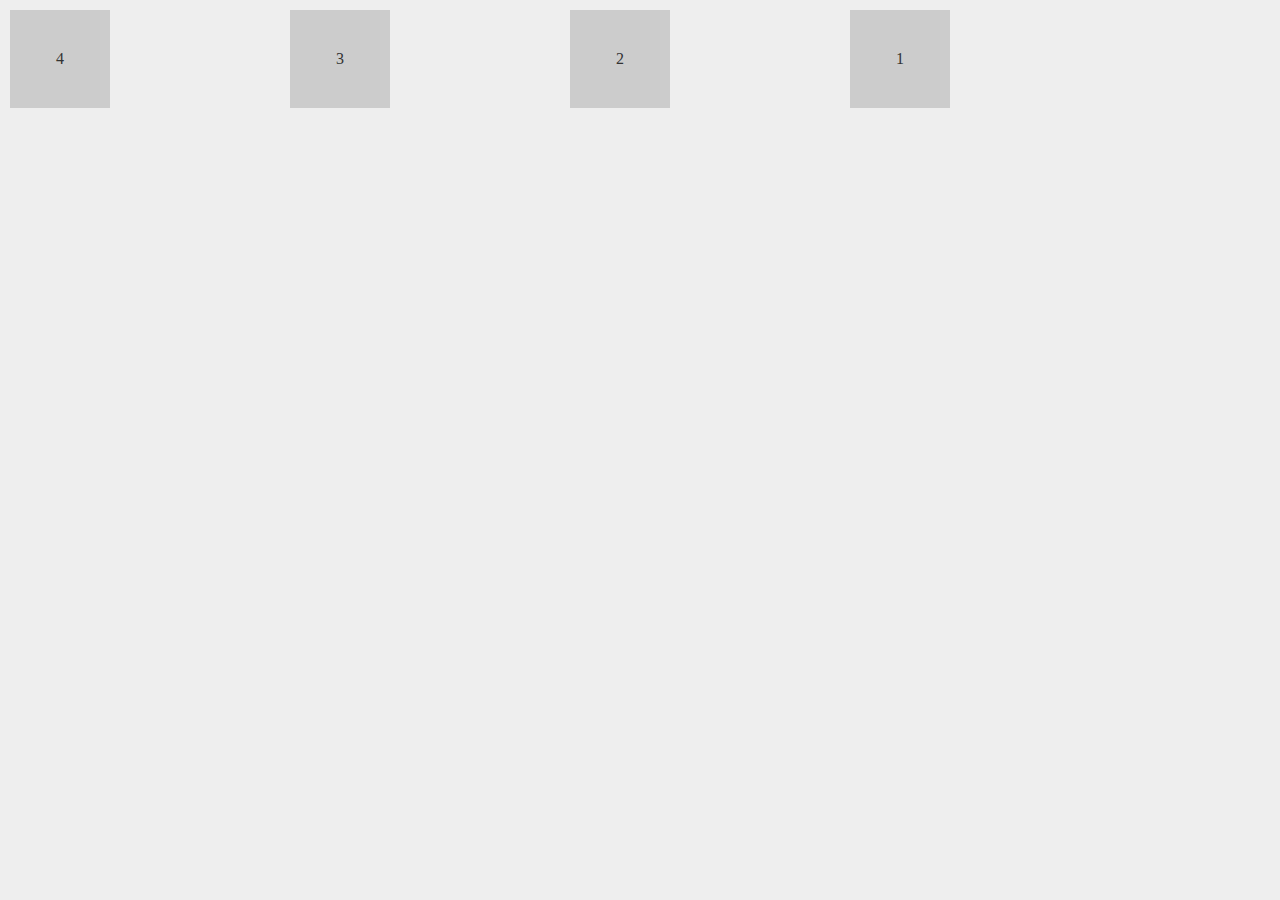
<file: index.html>
<!DOCTYPE html>
<html lang="en">
  <head>
    <title>The Net Ninja - CSS Flexbox</title>
    <link rel="stylesheet" type="text/css" href="style.css">
  </head>
  <body>
    <div class="wrapper">

      <section id="blocks">
        <div class="one">1</div>
        <div class="two">2</div>
        <div class="three">3</div>
        <div class="four">4</div>
      </section>
    
    </div>
  </body>
</html>
</file>
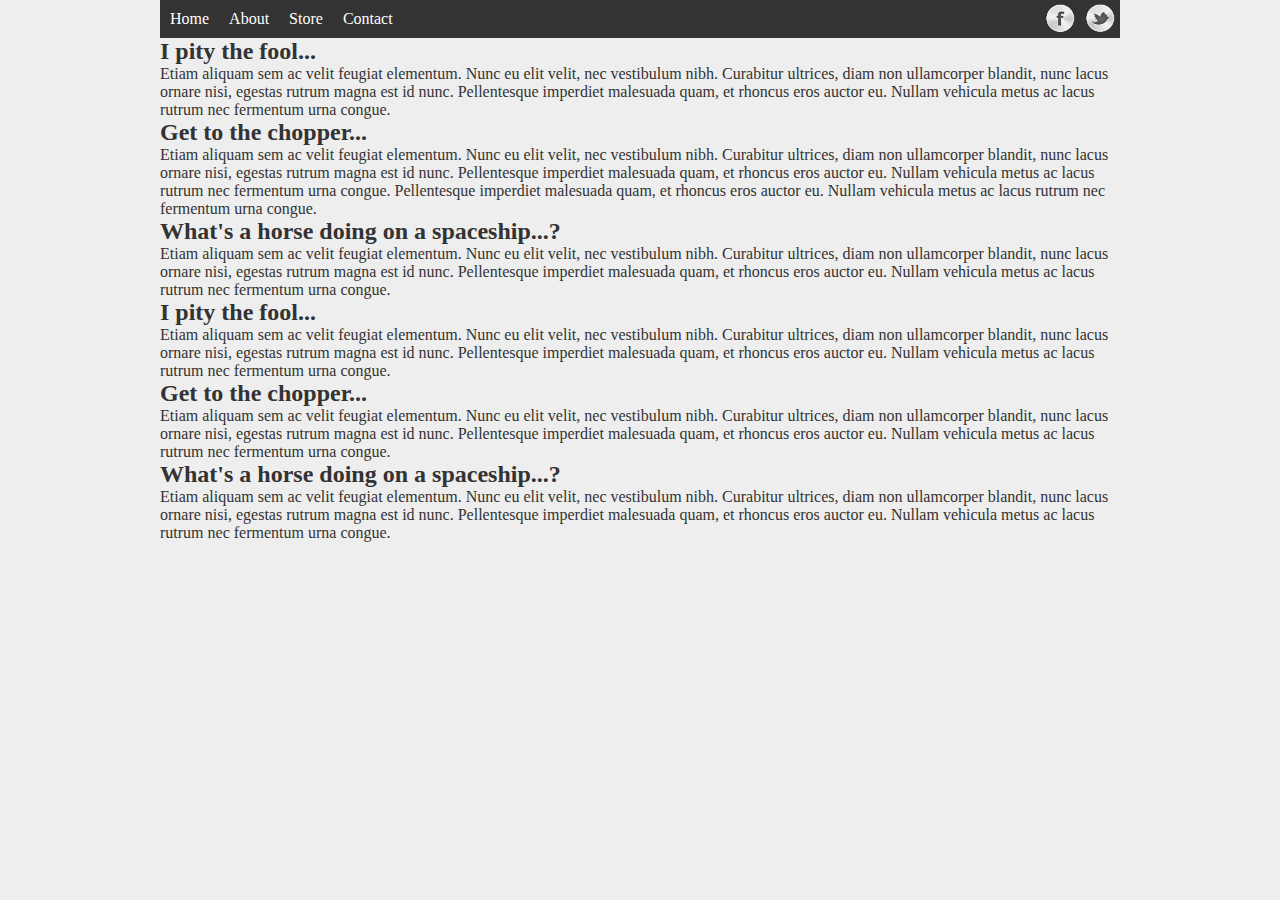
<file: example-3/grid-vs-stack.html>
<!DOCTYPE html>
<html lang="en">
  <head>
    <title>The Net Ninja - CSS Flexbox</title>
    <link rel="stylesheet" type="text/css" href="style.css">
    <script src="https://code.jquery.com/jquery-1.12.1.js"></script>
  </head>
  <body>
    <div class="wrapper">

      <nav>
        <ul>
          <li><a href="">Home</a></li>
          <li><a href="">About</a></li>
          <li><a href="">Store</a></li>
          <li><a href="">Contact</a></li>
        </ul>
        <ul class="social">
          <li><a href="" class="fb">Facebook</a></li>
          <li><a href="" class="tw">Twitter</a></li>
        </ul>
      </nav>
    
      <section id="blocks">
        <article>
          <h2>I pity the fool...</h2>
          <p>Etiam aliquam sem ac velit feugiat elementum. Nunc eu elit velit, nec vestibulum nibh. Curabitur ultrices, diam non ullamcorper blandit, nunc lacus ornare nisi, egestas rutrum magna est id nunc. Pellentesque imperdiet malesuada quam, et rhoncus eros auctor eu. Nullam vehicula metus ac lacus rutrum nec fermentum urna congue.</p>
        </article>
        <article>
          <h2>Get to the chopper...</h2>
          <p>Etiam aliquam sem ac velit feugiat elementum. Nunc eu elit velit, nec vestibulum nibh. Curabitur ultrices, diam non ullamcorper blandit, nunc lacus ornare nisi, egestas rutrum magna est id nunc. Pellentesque imperdiet malesuada quam, et rhoncus eros auctor eu. Nullam vehicula metus ac lacus rutrum nec fermentum urna congue. Pellentesque imperdiet malesuada quam, et rhoncus eros auctor eu. Nullam vehicula metus ac lacus rutrum nec fermentum urna congue.</p>
        </article>
        <article>
          <h2>What's a horse doing on a spaceship...?</h2>
          <p>Etiam aliquam sem ac velit feugiat elementum. Nunc eu elit velit, nec vestibulum nibh. Curabitur ultrices, diam non ullamcorper blandit, nunc lacus ornare nisi, egestas rutrum magna est id nunc. Pellentesque imperdiet malesuada quam, et rhoncus eros auctor eu. Nullam vehicula metus ac lacus rutrum nec fermentum urna congue.</p>
        </article>
        <article>
          <h2>I pity the fool...</h2>
          <p>Etiam aliquam sem ac velit feugiat elementum. Nunc eu elit velit, nec vestibulum nibh. Curabitur ultrices, diam non ullamcorper blandit, nunc lacus ornare nisi, egestas rutrum magna est id nunc. Pellentesque imperdiet malesuada quam, et rhoncus eros auctor eu. Nullam vehicula metus ac lacus rutrum nec fermentum urna congue.</p>
        </article>
        <article>
          <h2>Get to the chopper...</h2>
          <p>Etiam aliquam sem ac velit feugiat elementum. Nunc eu elit velit, nec vestibulum nibh. Curabitur ultrices, diam non ullamcorper blandit, nunc lacus ornare nisi, egestas rutrum magna est id nunc. Pellentesque imperdiet malesuada quam, et rhoncus eros auctor eu. Nullam vehicula metus ac lacus rutrum nec fermentum urna congue.</p>
        </article>
        <article>
          <h2>What's a horse doing on a spaceship...?</h2>
          <p>Etiam aliquam sem ac velit feugiat elementum. Nunc eu elit velit, nec vestibulum nibh. Curabitur ultrices, diam non ullamcorper blandit, nunc lacus ornare nisi, egestas rutrum magna est id nunc. Pellentesque imperdiet malesuada quam, et rhoncus eros auctor eu. Nullam vehicula metus ac lacus rutrum nec fermentum urna congue.</p>
        </article>
      </section>
      
    </div>
    
  </body>
</html>
</file>
<file: style.css>
*{
    font-family: verdana;
    margin: 0;
}

body{
    background: #eee;
    color: #333;
}

.wrapper{
    width: 100%;
    max-width: 960px;
}

#blocks{
    display: flex;
    margin: 10px;
    justify-content: space-between;
}

#blocks div{
    flex: 0 0 100px;
    padding: 40px 0;
    text-align: center;
    background: #ccc;
}

.one{order: 3;}
.two{order: 2;}
.three{order: 1;}
.four{order: 0;}
</file>
<file: example-3/style.css>
*{
  font-family: verdana;
  margin: 0;
}

body{
  background: #eee;
  color: #333;
}

.wrapper{
  width: 100%;
  max-width: 960px;
  margin: 0 auto;
}

/* menu base styles */

nav{
  background: #333;
}

nav ul{
  list-style-type: none;
  padding: 0;
}

nav a{
  text-decoration: none;
  text-align: center;
  color: #fff;
  display: block;
  padding: 10px;
}

nav a:hover{
  background-color: #555;
}

/* social menu base styles */

a.tw{
  background: url(img/tw.png) no-repeat center;
  background-size: 80%;
    
}

a.fb{
  background: url(img/fb.png) no-repeat center;
  background-size: 80%;
}

.social a{
  text-indent: -10000px;
  margin: 0 auto;
}

.social{
  max-width: 80px;
  margin: 0 auto; /* do at end */
}

/* grid vs flex base styles */



/* flex styles */

nav ul.social li{
  flex: 1 1 0;
}

nav ul.social{
  flex: 1 1 0;
  display: flex;
}

@media screen and (min-width: 768px){

nav ul{
  display: flex;
}

nav li{
  flex: 1 1 0;
}
    
nav{
  display: flex;
  justify-content: space-between;
}
  
ul.social{
  margin: 0;
}
    
} /* end media 768 */
</file>
